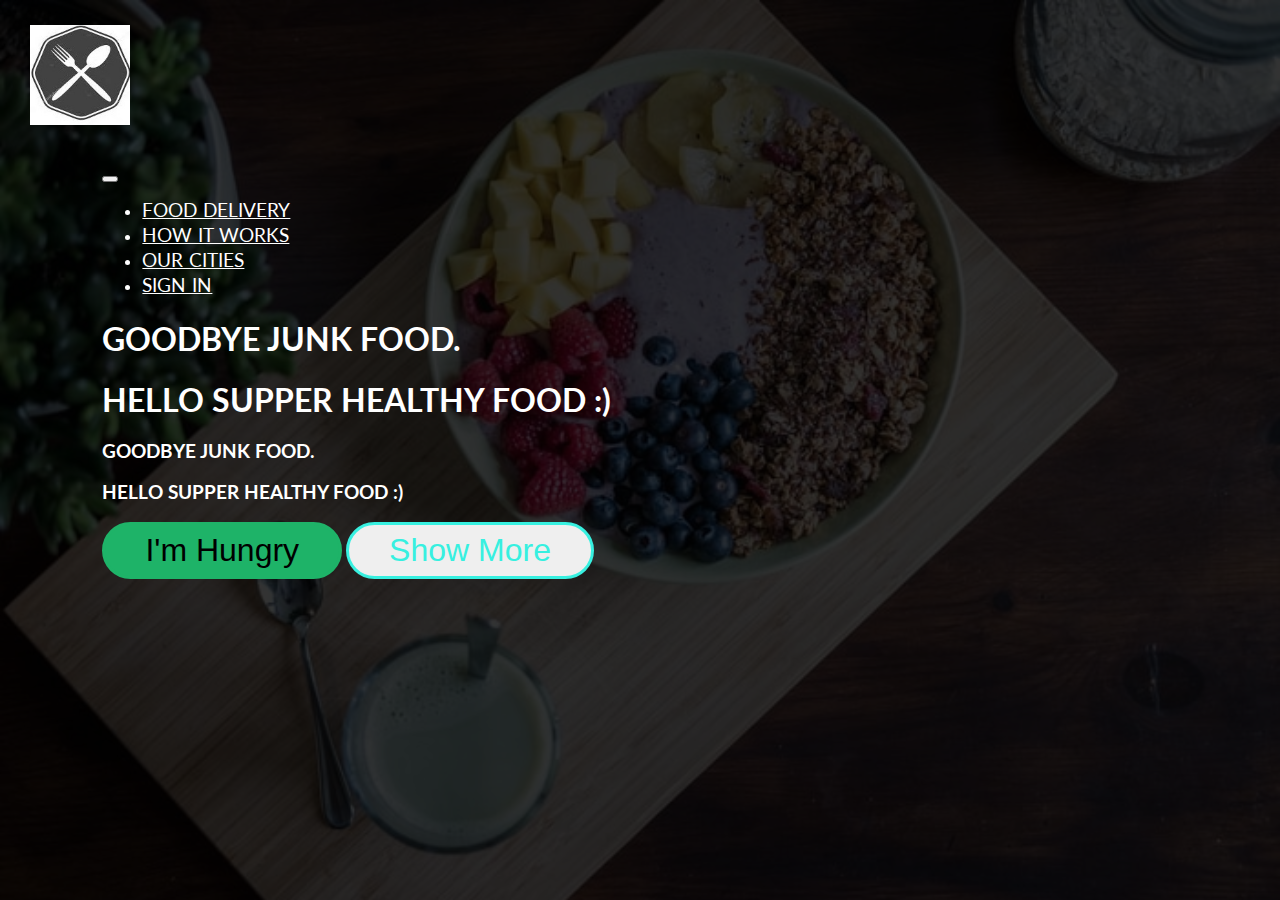
<file: main.html>
<!doctype html>
<html lang="en">
  <head>
    <!-- Required meta tags -->
    <meta charset="utf-8">
    <meta name="viewport" content="width=device-width, initial-scale=1, shrink-to-fit=no">

    <!-- Bootstrap CSS -->
    <link rel="stylesheet" href="https://stackpath.bootstrapcdn.com/bootstrap/4.5.0/css/bootstrap.min.css" integrity="sha384-9aIt2nRpC12Uk9gS9baDl411NQApFmC26EwAOH8WgZl5MYYxFfc+NcPb1dKGj7Sk" crossorigin="anonymous">
    <link href="https://fonts.googleapis.com/css2?family=Lato:wght@300;400;700&display=swap" rel="stylesheet">
    <link rel="stylesheet" href="style.css">

    <title>OMANIFOOD</title>
  </head>
  <body>
    <div id="cover" >
        <div class="row">
            <div class="col-1 col-md-2 d-none d-md-block">
                <img id="logo" src="LOGO.jpg" alt="">
            </div>
            <div class="col-11 col-md-10 pr-0">
                <div class="container">
                    <nav class="navbar navbar-expand-md navbar-dark" id="mainNav">
                        <button class="navbar-toggler" type="button" data-toggle="collapse" data-target="#navbarSupportedContent" aria-controls="navbarSupportedContent" aria-expanded="false" aria-label="Toggle navigation">
                          <span class="navbar-toggler-icon"></span>
                        </button>
                      
                        <div class="collapse navbar-collapse" id="navbarSupportedContent">
                          <ul class="navbar-nav m-auto">
                            <li class="nav-item">
                                <a class="nav-link text-truncate mr-3 mr-lg-5" href="#">FOOD DELIVERY</a>
                              </li>
                              <li class="nav-item">
                                <a class="nav-link mr-3 mr-lg-5 text-truncate" href="#">HOW IT WORKS</a>
                              </li>
                              <li class="nav-item">
                                <a class="nav-link mr-3 mr-lg-5 text-truncate" href="#">OUR CITIES</a>
                              </li>
                              <li class="nav-item">
                                <a class="nav-link mr-3 mr-lg-5 text-truncate" href="#" >SIGN IN</a>
                              </li>
                            </ul>
                        </div>
                    </nav>
                </div>
            </div>
        </div> <!-- row-->
        <div class="mt-5">
            <div class="container">
              <div class="d-none d-md-block">
                <h1>GOODBYE JUNK FOOD.</h1>
                <h1>HELLO SUPPER HEALTHY FOOD :)</h1>
              </div>
              <div class="d-md-none d-block">
                <h3>GOODBYE JUNK FOOD.</h3>
                <h3>HELLO SUPPER HEALTHY FOOD :)</h3>
              </div>
                
                <div>
                  <button type="button" class="btn btn-outline-success btn-lg active mt-4 mr-1 mr-md-5 coverBtn">I'm Hungry</button>
                  <button type="button" class="btn btn-outline-primary btn-lg mt-4 coverBtn">Show More</button>
                </div>
                
            </div>
        </div>
    </div>

    <!-- Optional JavaScript -->
    <!-- jQuery first, then Popper.js, then Bootstrap JS -->
    <script src="script.js"></script>
    <script src="https://code.jquery.com/jquery-3.5.1.slim.min.js" integrity="sha384-DfXdz2htPH0lsSSs5nCTpuj/zy4C+OGpamoFVy38MVBnE+IbbVYUew+OrCXaRkfj" crossorigin="anonymous"></script>
    <script src="https://cdn.jsdelivr.net/npm/popper.js@1.16.0/dist/umd/popper.min.js" integrity="sha384-Q6E9RHvbIyZFJoft+2mJbHaEWldlvI9IOYy5n3zV9zzTtmI3UksdQRVvoxMfooAo" crossorigin="anonymous"></script>
    <script src="https://stackpath.bootstrapcdn.com/bootstrap/4.5.0/js/bootstrap.min.js" integrity="sha384-OgVRvuATP1z7JjHLkuOU7Xw704+h835Lr+6QL9UvYjZE3Ipu6Tp75j7Bh/kR0JKI" crossorigin="anonymous"></script>
  </body>
</html>
</file>
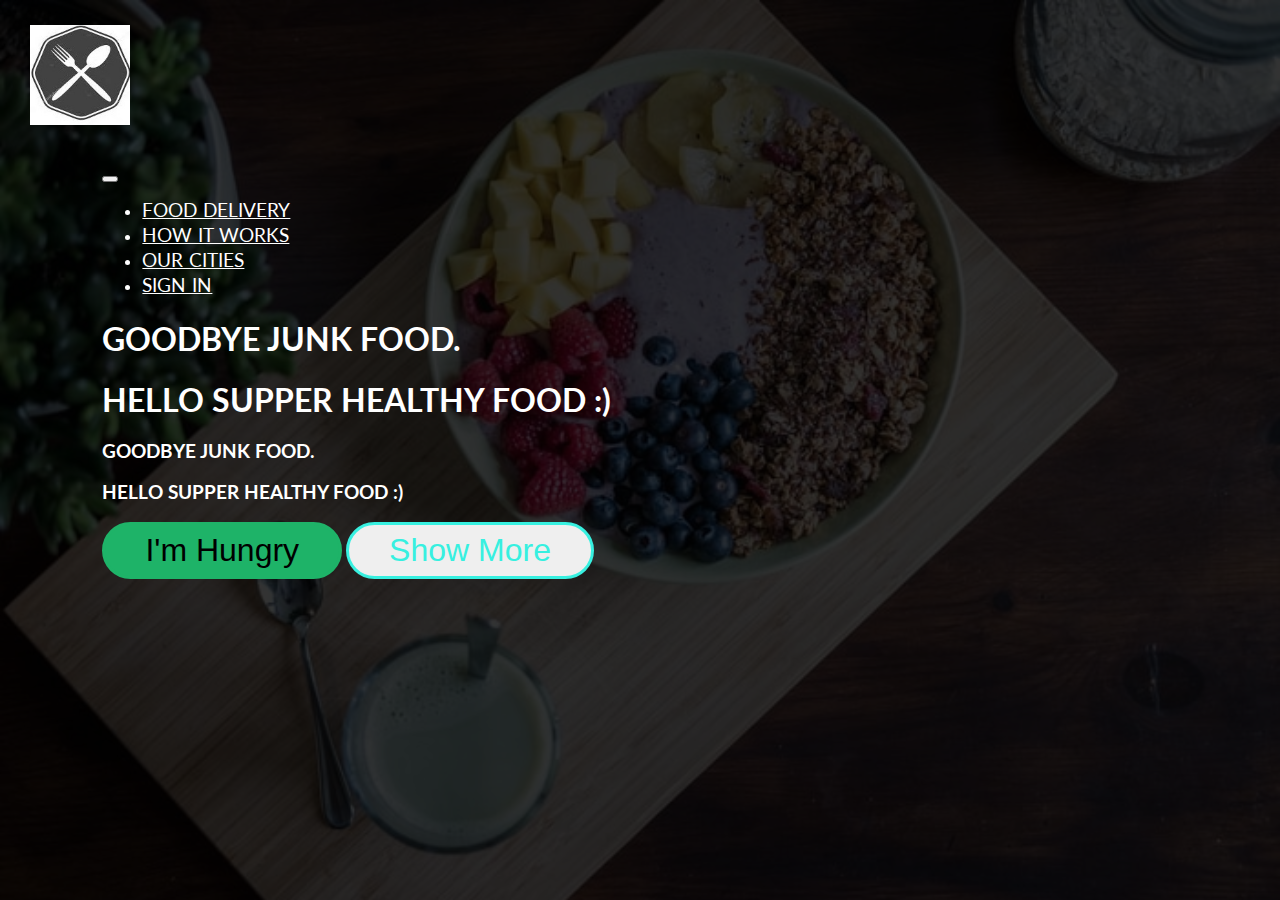
<file: Project1-main.html>
<!doctype html>
<html lang="en">
  <head>
    <!-- Required meta tags -->
    <meta charset="utf-8">
    <meta name="viewport" content="width=device-width, initial-scale=1, shrink-to-fit=no">

    <!-- Bootstrap CSS -->
    <link rel="stylesheet" href="https://stackpath.bootstrapcdn.com/bootstrap/4.5.0/css/bootstrap.min.css" integrity="sha384-9aIt2nRpC12Uk9gS9baDl411NQApFmC26EwAOH8WgZl5MYYxFfc+NcPb1dKGj7Sk" crossorigin="anonymous">
    <link href="https://fonts.googleapis.com/css2?family=Lato:wght@300;400;700&display=swap" rel="stylesheet">
    <link rel="stylesheet" href="style.css">

    <title>OMANIFOOD</title>
  </head>
  <body>
    <div id="cover" >
        <div class="row">
            <div class="col-1 col-md-2 d-none d-md-block">
                <img id="logo" src="LOGO.jpg" alt="">
            </div>
            <div class="col-11 col-md-10 pr-0">
                <div class="container">
                    <nav class="navbar navbar-expand-md navbar-dark" id="mainNav">
                        <button class="navbar-toggler" type="button" data-toggle="collapse" data-target="#navbarSupportedContent" aria-controls="navbarSupportedContent" aria-expanded="false" aria-label="Toggle navigation">
                          <span class="navbar-toggler-icon"></span>
                        </button>
                      
                        <div class="collapse navbar-collapse" id="navbarSupportedContent">
                          <ul class="navbar-nav m-auto">
                            <li class="nav-item">
                                <a class="nav-link text-truncate mr-3 mr-lg-5" href="#">FOOD DELIVERY</a>
                              </li>
                              <li class="nav-item">
                                <a class="nav-link mr-3 mr-lg-5 text-truncate" href="#">HOW IT WORKS</a>
                              </li>
                              <li class="nav-item">
                                <a class="nav-link mr-3 mr-lg-5 text-truncate" href="#">OUR CITIES</a>
                              </li>
                              <li class="nav-item">
                                <a class="nav-link mr-3 mr-lg-5 text-truncate" href="#" >SIGN IN</a>
                              </li>
                            </ul>
                        </div>
                    </nav>
                </div>
            </div>
        </div> <!-- row-->
        <div class="mt-5">
            <div class="container">
              <div class="d-none d-md-block">
                <h1>GOODBYE JUNK FOOD.</h1>
                <h1>HELLO SUPPER HEALTHY FOOD :)</h1>
              </div>
              <div class="d-md-none d-block">
                <h3>GOODBYE JUNK FOOD.</h3>
                <h3>HELLO SUPPER HEALTHY FOOD :)</h3>
              </div>
                
                <div>
                  <button type="button" class="btn btn-outline-success btn-lg active mt-4 mr-1 mr-md-5 coverBtn">I'm Hungry</button>
                  <button type="button" class="btn btn-outline-primary btn-lg mt-4 coverBtn">Show More</button>
                </div>
                
            </div>
        </div>
    </div>

    <!-- Optional JavaScript -->
    <!-- jQuery first, then Popper.js, then Bootstrap JS -->
    <script src="script.js"></script>
    <script src="https://code.jquery.com/jquery-3.5.1.slim.min.js" integrity="sha384-DfXdz2htPH0lsSSs5nCTpuj/zy4C+OGpamoFVy38MVBnE+IbbVYUew+OrCXaRkfj" crossorigin="anonymous"></script>
    <script src="https://cdn.jsdelivr.net/npm/popper.js@1.16.0/dist/umd/popper.min.js" integrity="sha384-Q6E9RHvbIyZFJoft+2mJbHaEWldlvI9IOYy5n3zV9zzTtmI3UksdQRVvoxMfooAo" crossorigin="anonymous"></script>
    <script src="https://stackpath.bootstrapcdn.com/bootstrap/4.5.0/js/bootstrap.min.js" integrity="sha384-OgVRvuATP1z7JjHLkuOU7Xw704+h835Lr+6QL9UvYjZE3Ipu6Tp75j7Bh/kR0JKI" crossorigin="anonymous"></script>
  </body>
</html>
</file>
<file: style.css>
body{
    margin: 0;
    padding: 0;
    font-family: 'Lato', sans-serif;
    background-color: #f2f2f2;
}
#cover{
    background: url(cover-img.jpg) no-repeat fixed;
    background-size: cover;
    color: white;
    height: 100vh;
    width: 100%;
    margin: 0;
    background-color: rgba(0, 0, 0, 0.8);
    background-blend-mode: multiply;
}
#mainNav a{
    color: white;
    font-size: 1.2rem;
    padding: 0 0 2px;
    /* transition-property: border-bottom-width;
    transition-timing-function: ease-out;
    transition-duration: 10s;
    transition-delay: .2s; */
    word-spacing: 1px;
    
}
#mainNav a::after{
    content: " ";
    width: 100%;
    height: 100%;
    display: block;
    border-bottom: 2px solid #37f0e0;
    transition: 0.25s;
    transform: scaleX(0);

}
#mainNav a:hover::after{
    transform: scaleX(1);
}

#cover .container{
    padding-left: 8%;
    padding-right: 8%;
    margin-top: 10px;
    font-weight: normal;
}
#logo{
    width: 100px;
    height: 100px;
    margin: 25px 30px;
}
.coverBtn{
    border-radius: 30px;
    font-size: 2rem;
    padding: 7px 40px;
}
.coverBtn:hover{
    font-size: 2.1rem;
    padding: 10px 43px;
}
.base{
    margin: 30px auto;
}
.btn-outline-success{
    background: #1eb368;
    border: 3px solid #1eb368;
}
.btn-outline-primary{
    border: 3px solid #37f0e0;
    color: #37f0e0;
}
.btn-outline-success:hover{
    background: #12700f;
    border: 3px solid #12700f;
}
.btn-outline-primary:hover{
    border: 5px solid #37f0e0;
    background-color: #37f0e0;
    color: white;
}
.navbar-toggler{
    margin-left: 0;;
}
.navToggler{
    background-color: black;
    width: 100%;
}
#collapsed-span, #collapsed-navbar{
    width: 100%;
}
#secondP{
    padding: 50px 40px;
}
#secondP p{
    font-size: 1.1rem;
}
#opt p{
    line-height: 1.2rem;
    font-size: 1rem;
    letter-spacing: 0.01px;
}
#secondP .icon{
    color: orangered;
    font-size: 5rem;
}
.hrline{
    width: 10%;
    background-color: maroon;
    height: 1px;
}
#thirdP img{
    height: 120px;
    width: 100%;
    align-content: center;
    /* image-orientation: flip;
    box-sizing: border-box;*/
    /* transform: scaleX(1.3);
    transition: .25s;
    box-sizing: border-box; 
    overflow: hidden;
}
 #thirdP img:hover{
    transform: scaleX(1);
    width: 100%; */
} 
#fourthP{
    background-color: #f7e2b0;
    font-size: 1.1rem;
    width: 100%;
}
#fourthP .margin{
    width: 200px;
    height: 400px;
    margin-right: 20px;
}
.trying{
    color: white;
    border: 2px solid white;
    border-radius: 50%;
    padding: 10px 0;
    text-align: center;
    font-size: 1.8rem;
}
#fourthP .row{
    position: static;
}
.number{
    border: 2px solid white;
    border-radius: 50%;
    padding: 8px;
    color: white;
    font-size: 2rem;
    position: absolute;
}
#fourthP .para{
    padding: 1px;
}
#fourthP .pr-md-5{
    margin-right: 4rem!important;
}
#playstore img:nth-child(1){
    width: 150px;
    max-height: 70px;
}
#playstore img:nth-child(2){
    width: 130px;
    margin-left: 10px;
    max-height: 40px;
}
#fifthP ul{
    list-style-type: none;
    padding-left: 0;
}
#fifthP i, #fifthP a{
    color: orangered;
}
#fifthP .card{
    background-color: #f2f2f2;
    border: none;
}
#fifthP img{
    width: 100%;
    height: 150px;
}
#sixthP{
    background: url(sixthP-background.jpg) no-repeat fixed;
    background-size: cover;
    color: white;
}
.opacity{
    background-color: rgba(0, 0, 0, 0.7);
}
#sixthP img{
    width: 70px;
    height: 70px;
    border-radius: 50%;
}
#sixthP .row{
    font-family: 'Courgette', cursive;
    font-size: 1.5rem;
}
#sixthP i{
    color: orangered;
    font-size: 6rem;
}
#sevenP .backg{
    background-color: white;
    border-radius: 20px;
    font-size: 1.1rem;
}
#sevenP .green{
    color: rgb(82, 221, 82);
}
#sevenP .big{
    font-size: 3.5rem;
}
#sevenP ul{
    list-style-type: none;
    padding-left: 0;
}
#sevenP  li{
    padding: 10px 0;
}
#sevenP i{
    color: orangered;
}
#sevenP .btn-success{
    border-radius: 50px;
    width: 100%;
    font-size: 1.3rem;
}
#sevenP .row hr{
    width: 50%;
}
#eightP .base{
    background-color:  #f7f7f7;
}
.row{
    margin-right: 0;
}
#eightP form label{
    padding-left: 25%;

}
#eightP form .form-control{
    width: 80%;
}
#eightP form input , #eightP form select, #eightP form textarea{
    border: 1px solid black;
}
#eightP button i{
    color: rgb(253, 249, 0);
    background-color: black;
    border-radius: 50%;
    border: 2px solid black;
}
#eightP button{
    font-size: 1.5rem;
}
#eightP .container a{
    color:black;
}
#eightP .first a:hover{
    color:white;
}
#eightP .second a:hover{
    color: rgb(240, 23, 157); 
}
#eightP .second a{
    font-size: 1.5rem;
}
#eightP .end{
    color: white;
    word-spacing: 4px;
}
#eightP .end i{
    color:red;
}
#eightP .end span{
    color: rgb(240, 23, 157);
}

 body #cover .navbar-scroll{
    position: fixed!important;
    background: pink;
    width: 100%;
    margin: 0;
    top: 0;
    left: 0;
    right: 0;
    z-index: 100;
    height: 70px;
}

/*  */

.heading{
    padding-top: 100px;
}
.heading h1{
    font-size: 3rem;
}
@media only screen and (min-width: 490px){
    .box-number .col-2{
        padding: 0;
    }
    .box-number{
        margin-right: 0;
    }
}
</file>
